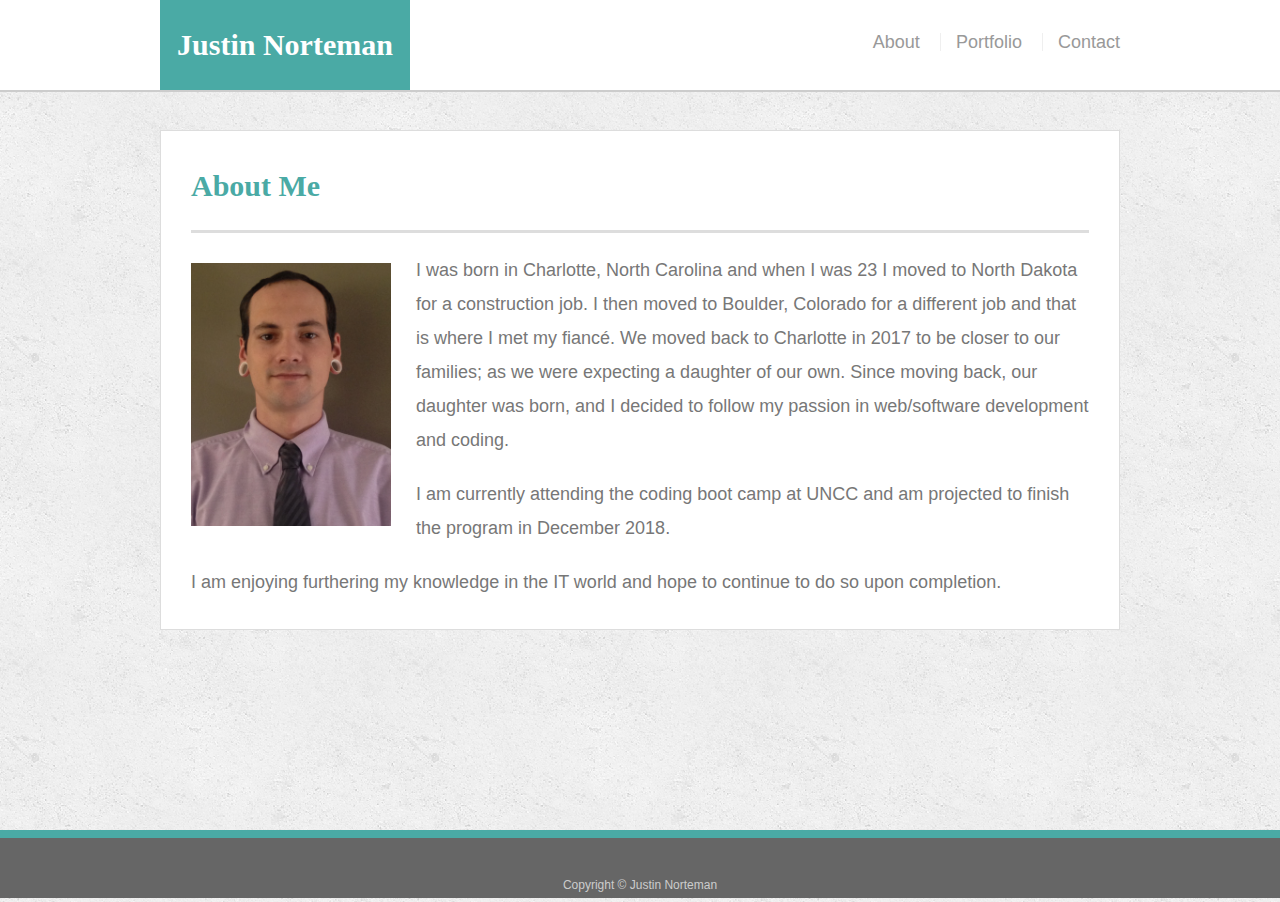
<file: index.html>
<!doctype html>
<html lang="en-us">

<head>
  <meta charset="UTF-8">
  <title>About | Justin Norteman</title>
  <link rel="stylesheet" type="text/css" href="assets/css/reset.css">
  <link rel="stylesheet" type="text/css" href="assets/css/style.css">
</head>

<body>

  <header id="masthead">
    <div class="container">
      <a href="index.html" id="logo">Justin Norteman</a>
      <nav>
        <a href="index.html">About</a>
        <a href="portfolio.html">Portfolio</a>
        <a href="contact.html">Contact</a>
      </nav>
    </div>
  </header>

  <div id="main-container" class="container">
    <section class="main-section">
      <h1>About Me</h1>

      <img src="assets/images/portfolio.jpg" class="auth-image" alt="Justin">

      <p>I was born in Charlotte, North Carolina and when I was 23 I moved to North Dakota for a construction job. I then moved to Boulder, Colorado for a different job and that is where I met my fiancé. We moved back to Charlotte in 2017 to be closer to our families; as we were expecting a daughter of our own. Since moving back, our daughter was born, and I decided to follow my passion in web/software development and coding. </p>

      <p>I am currently attending the coding boot camp at UNCC and am projected to finish the program in December 2018. </p>

      <p>I am enjoying furthering my knowledge in the IT world and hope to continue to do so upon completion. </p>

    </section>

  </div>

  <footer>
    <div class="container">
      Copyright &copy Justin Norteman
    </div>
  </footer>
</body>

</html>
</file>
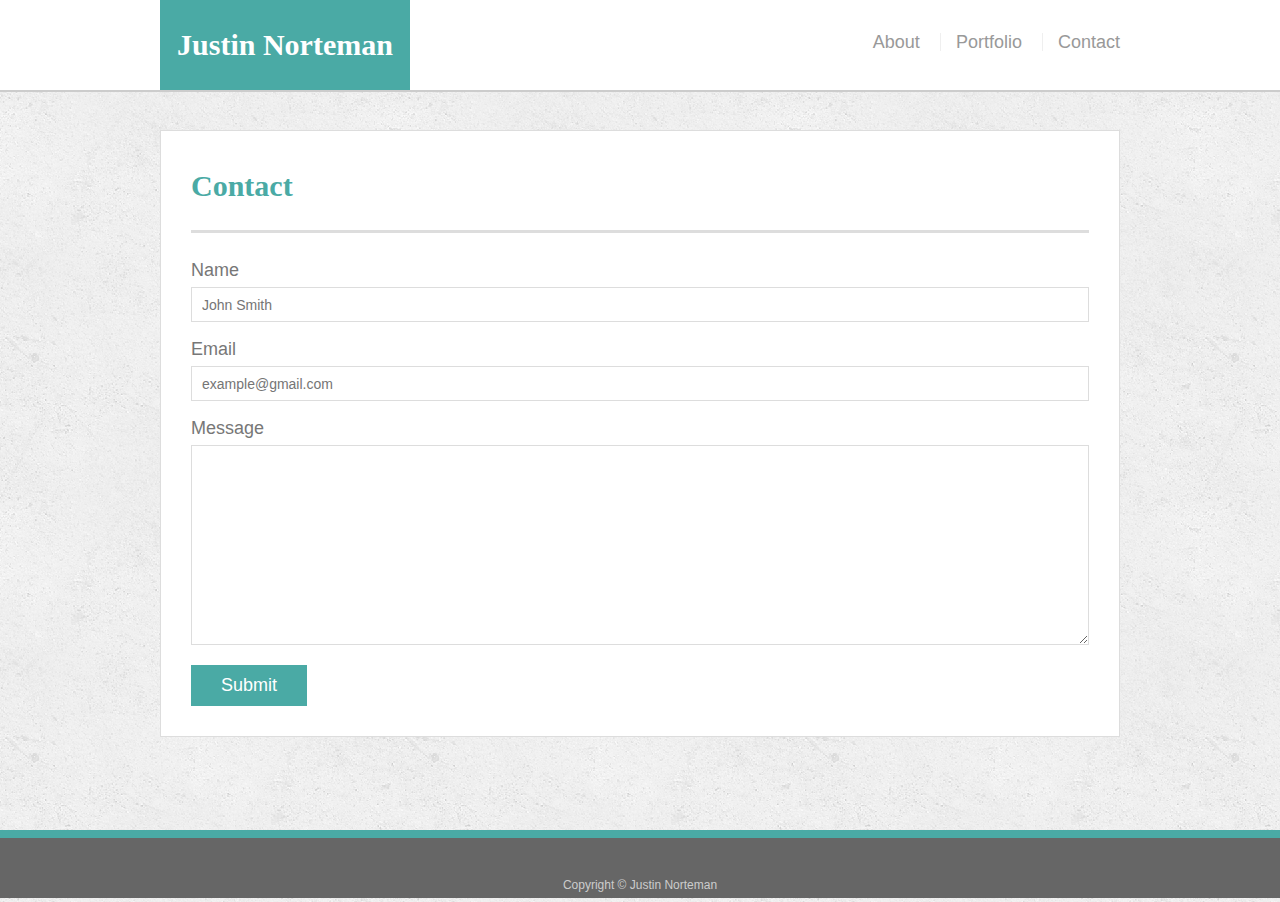
<file: contact.html>
<!doctype html>
<html lang="en-us">

<head>
  <meta charset="UTF-8">
  <title>Contact | Justin Norteman</title>
  <link rel="stylesheet" type="text/css" href="assets/css/reset.css">
  <link rel="stylesheet" type="text/css" href="assets/css/style.css">
</head>

<body>

  <header id="masthead">
    <div class="container">
      <a href="index.html" id="logo">Justin Norteman</a>
      <nav>
        <a href="index.html">About</a>
        <a href="portfolio.html">Portfolio</a>
        <a href="contact.html">Contact</a>
      </nav>
    </div>
  </header>

  <div id="main-container" class="container">
    <section class="main-section">
      <h1>Contact</h1>

      <form id="contact-form">
        <ul>
          <li>
            <label for="name">Name</label>
            <input type="text" id="name" name="name" placeholder="John Smith" required="required">
          </li>
          <li>
            <label for="email">Email</label>
            <input type="email" id="email" name="email" placeholder="example@gmail.com" required="required">
          </li>
          <li>
            <label for="message">Message</label>
            <textarea id="message" name="message" required="required"></textarea>
          </li>
        </ul>
        <input type="submit">
      </form>

    </section>

  </div>

  <footer>
    <div class="container">
      Copyright &copy Justin Norteman
    </div>
  </footer>
</body>

</html>
</file>
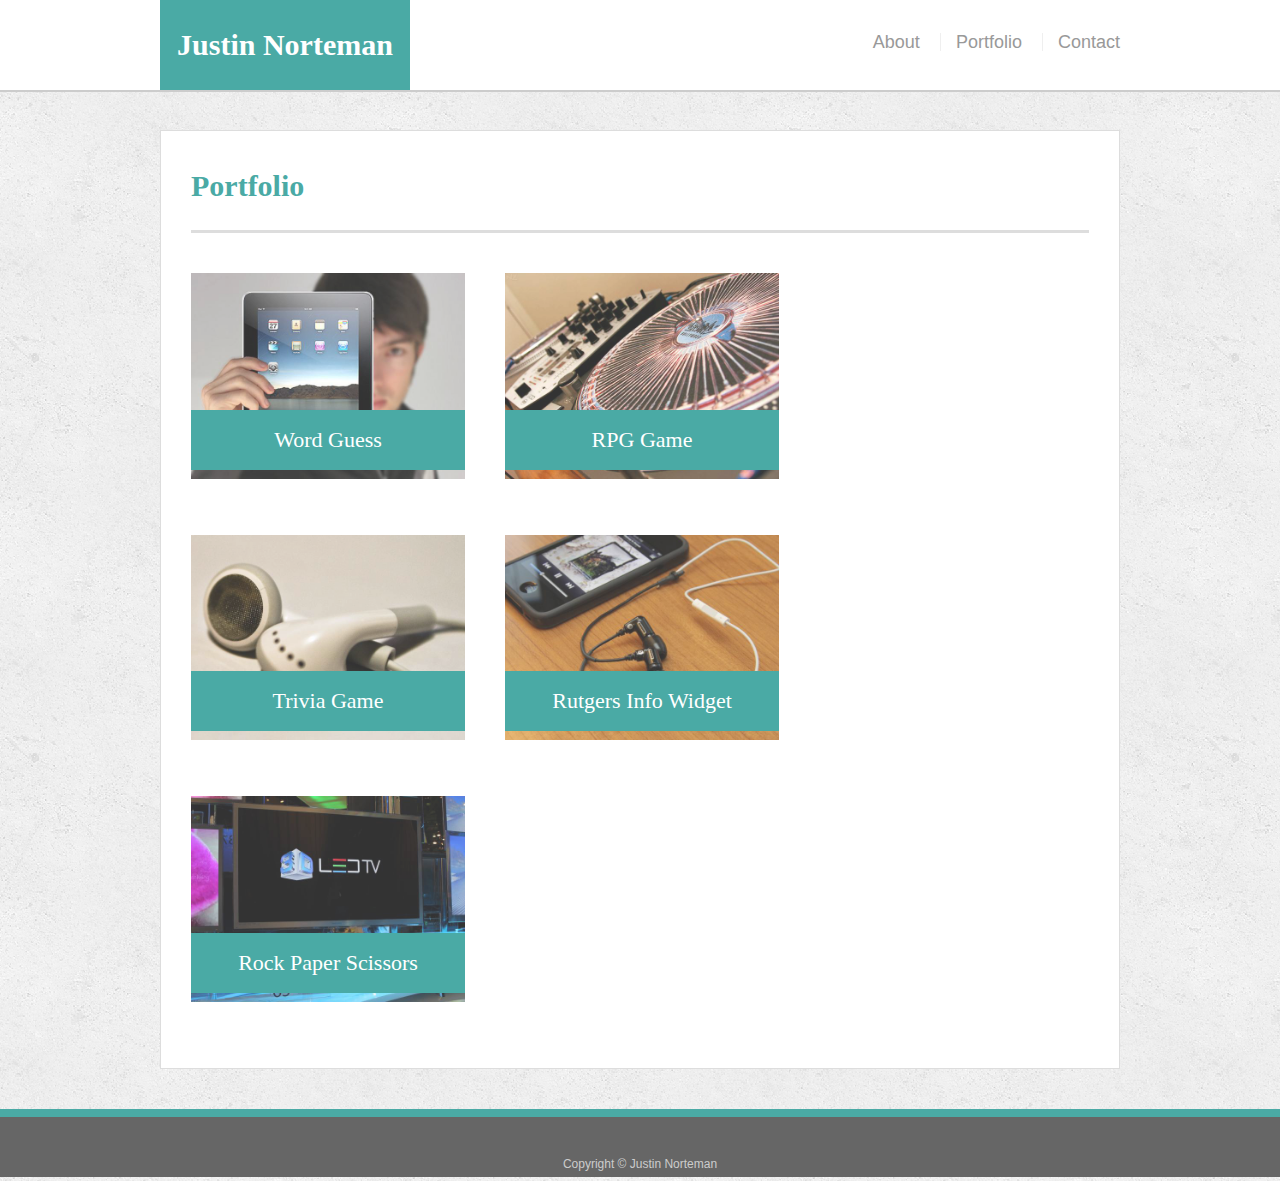
<file: portfolio.html>
<!doctype html>
<html lang="en-us">

<head>
  <meta charset="UTF-8">
  <title>Portfolio | Justin Norteman</title>
  <link rel="stylesheet" type="text/css" href="assets/css/reset.css">
  <link rel="stylesheet" type="text/css" href="assets/css/style.css">
</head>

<body>

  <header id="masthead">
    <div class="container">
      <a href="index.html" id="logo">Justin Norteman</a>
      <nav>
        <a href="index.html">About</a>
        <a href="portfolio.html">Portfolio</a>
        <a href="contact.html">Contact</a>
      </nav>
    </div>
  </header>

  <div id="main-container" class="container">
    <section class="main-section">
      <h1>Portfolio</h1>

      <div class="work">
        <a href="https://jnorteman91.github.io/Wordguess-Game/"><img src="assets/images/wordguess.jpg" alt="Word Guess"></a>
        
        <h3>Word Guess</h3>
      </div>
      <div class="work">
        <a href="https://jnorteman91.github.io/Unit-4-Game/"><img src="assets/images/rpggame.jpg" alt="RPG Game"></a>

        <h3>RPG Game</h3>
      </div>
      <div class="work">
        <img src="assets/images/triviagame.jpg" alt="Trivia Game">

        <h3>Trivia Game</h3>
      </div>
      <div class="work">
        <img src="assets/images/infowidget.jpg" alt="Rutgers Info Widget">

        <h3>Rutgers Info Widget</h3>
      </div>
      <div class="work">
        <img src="assets/images/rps.jpg" alt="Rock Paper Scissors">

        <h3>Rock Paper Scissors</h3>
      </div>

    </section>

  </div>

  <footer>
    <div class="container">
      Copyright &copy Justin Norteman
    </div>
  </footer>
</body>

</html>
</file>
<file: assets/css/style.css>
body {
    font-family: Arial, "Helvetica Neue", Helvetica, sans-serif;
    font-size: 18px;
    line-height: 34px;
    color: #777;
    background: url("../images/concrete_seamless.png");
}
  
* {
    box-sizing: border-box;
}
  
.container {
    width: 100%;
    max-width: 960px;
    margin: 0 auto;
    clear: both;
}
  
h1,
h2,
h3,
p {
    margin-bottom: 20px;
}
  
p:last-child {
    margin-bottom: 0;
}
  
h1,
h2,
h3 {
    font-family: Georgia, Times, "Times New Roman", serif;
    font-weight: 700;
    color: #4aaaa5;
}
  
h1 {
    padding-bottom: 20px;
    font-size: 30px;
    line-height: 49px;
    border-bottom: 3px solid #ddd;
}
  
h2,
h3 {
    font-size: 22px;
}
  
#masthead {
    position: fixed;
    z-index: 99;
    width: 100%;
    margin: 0 0 30px;
    overflow: auto;
    color: #fff;
    background: #fff;
    border-bottom: 2px solid #ccc;
}
  
#logo {
    float: left;
    width: 250px;
    height: 90px;
    font-family: Georgia, Times, "Times New Roman", serif;
    font-size: 30px;
    font-weight: 700;
    line-height: 90px;
    color: #fff;
    text-align: center;
    text-decoration: none;
    background: #4aaaa5;
}
  
nav {
    float: right;
    margin-top: 25px;
}
  
nav a {
    display: inline-block;
    padding-left: 15px;
    margin-left: 15px;
    line-height: 18px;
    color: #999;
    text-decoration: none;
    border-left: 1px solid #efefef;
}
  
nav a:first-child {
    border-left: 0 none;
}
  
footer {
    padding: 30px 0;
    clear: both;
    font-size: 12px;
    color: #fff;
    color: #ccc;
    text-align: center;
    background: #666;
    border-top: 8px solid #4aaaa5;
    height: 50px;
}
  
h3, h2 {
    padding-bottom: 20px;
    margin-bottom: 15px;
    line-height: 22px;
    border-bottom: 2px solid #eee;
}
  
#main-container {
    padding-top: 130px;
    min-height: calc(100vh - 70px);
}
  
.main-section {
    float: left;
    width: 100%;
    max-width: 960px;
    padding: 30px;
    margin: 0 0 40px;
    background: #fff;
    border: 1px solid #ddd;
}
  
.work {
    position: relative;
    float: left;
    width: 274px;
    margin: 20px 0 25px;
    overflow: auto;
}
  
  .work:nth-child(even) {
    margin-right: 40px;
}
  
.work img {
    width: 100%;
    border: 0 none;
    opacity: 0.8;
}
  
.work h3 {
    position: absolute;
    bottom: 20px;
    width: 100%;
    padding: 15px;
    margin-bottom: 0;
    font-weight: 300;
    line-height: 30px;
    color: #fff;
    text-align: center;
    background: #4aaaa5;
    border-bottom: 0;
}
  
.auth-image {
    float: left;
    width: 200px;
    height: auto;
    margin-top: 10px;
    margin-right: 25px;
}
  
#contact-form ul {
    margin-bottom: 20px;
}
  
#contact-form li {
    margin-bottom: 10px;
}
  
label,
input[type=text],
input[type=email],
textarea {
    display: block;
    width: 100%;
}
  
input[type=text],
input[type=email],
textarea {
    height: 35px;
    padding: 0 10px;
    font-size: 14px;
    border: 1px solid #ddd;
}
  
textarea {
    height: 200px;
}

input[type=submit] {
    padding: 10px 30px;
    font-size: 18px;
    color: #fff;
    cursor: pointer;
    background: #4aaaa5;
    border: 0 none;
}

@media screen and (max-width: 980px){
}

@media screen and (max-width: 768px){
    .main-section {
        width: 100%;
    }
    #masthead {
        width: 100%;
    }
}

@media screen and (max-width: 640px){
    .main-section {
        width: 90%;
        padding: 0px 30px 0px 30px;
    }
    #masthead {
        width: 90%;
    }
}
</file>
